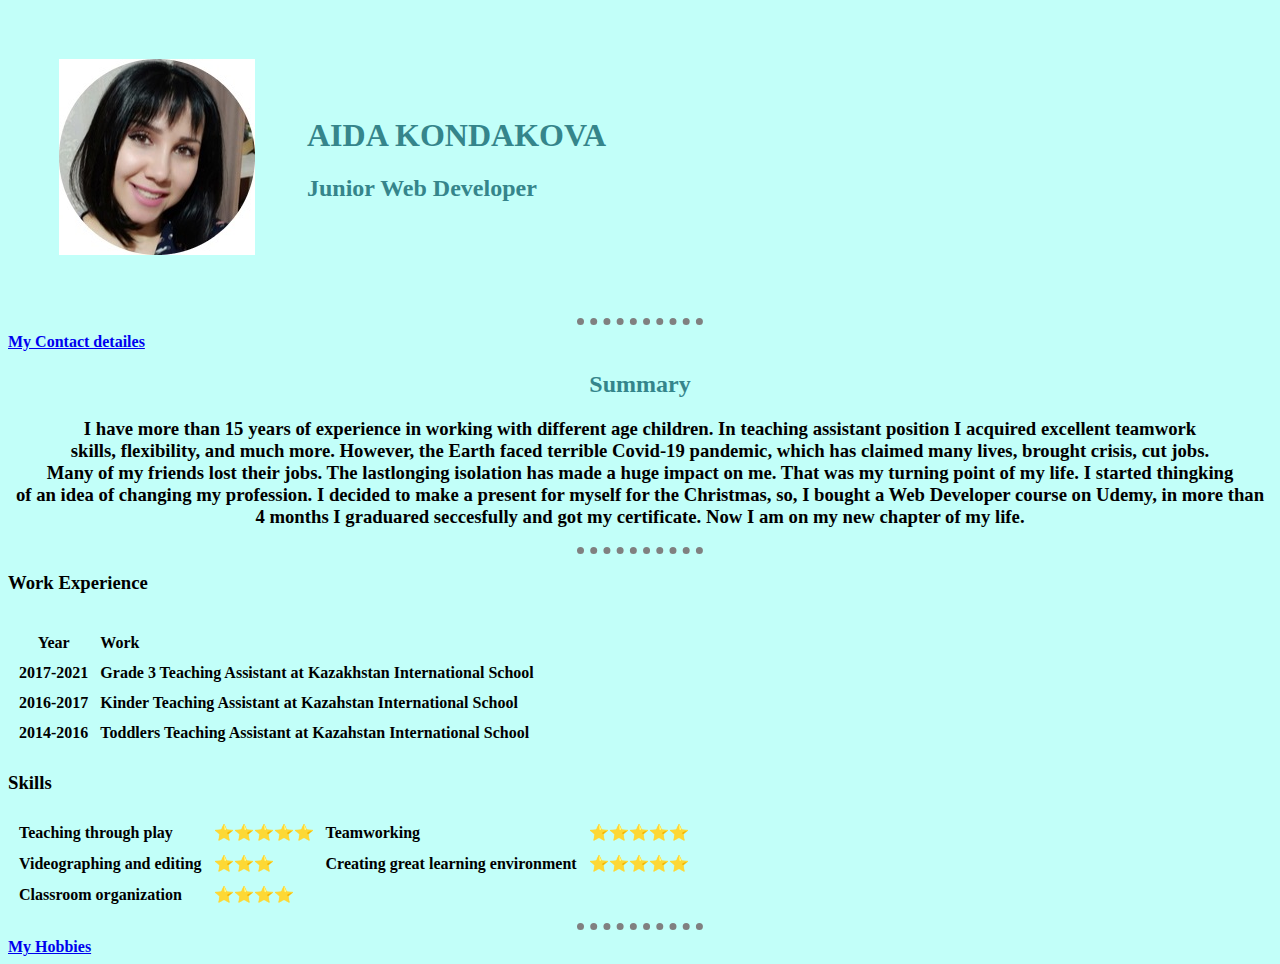
<file: index.html>
<!DOCTYPE html>
<html lang="en" dir="ltr">
  <head>
    <meta charset="utf-8">

    <table cellspacing="50">

  <tr>
      <td><img src="Photos/swsx3r6aatfaOnC99ndMfpLJlOoLdurNY3dQGbfSZTablo6A-Y9NXMBRjj4oTjWtvbc3TeqN[1]-modified.jpg"/></td>

      <td>  <h1>AIDA KONDAKOVA</h1>

         <h2>Junior Web Developer</h2> </td>
    </tr>
  <link rel="stylesheet" href="css/style.css">
</table>

    <title>AidaJuniorWebDev</title>
      <hr/>


  <a href="myaddress.html"<h4><b>My Contact detailes</b></h4></a>



  </head>

<body>


    <center>
      <h2><b>Summary</b></h2>
      </center>


      <center>

      <h3><b>I have more than 15 years of experience in working with different age children. In teaching assistant position I acquired excellent teamwork<br>

         skills, flexibility, and much more. However, the Earth faced terrible Covid-19 pandemic, which has claimed many lives, brought crisis, cut jobs.<br>

         </dr>
        Many of my friends lost their jobs. The lastlonging isolation has made a huge impact on me. That was my turning point of my life. I started thingking<br>
        of an idea of changing my profession. I decided to make a present for myself for the Christmas, so, I bought a Web Developer course on Udemy, in more than<br>
        4 months I graduared seccesfully and got my certificate. Now I am on my new chapter of my life.<br></h3>
        </center>


  <hr/>

         <table cellspacing="10">
             <tr>
                    <h3><b>Work Experience</b></h3>
             <tr>
                 <th><b>Year</b></td> <td><b> Work</b></th>
             </tr> <td>2017-2021 </td>
                <td>Grade 3 Teaching Assistant at Kazakhstan International School</td>
                </tr>
                <td>2016-2017</td> <td>Kinder Teaching Assistant at Kazahstan International School</td>
           </tr>
                <td>2014-2016</td>
                <td>Toddlers Teaching Assistant at Kazahstan International School</td>
           </tr>
          </table>

           <table>

           <h3>Skills</h3>
           <table cellspacing="10">

          <tr>
            <td>Teaching through play</td>
            <td>⭐⭐⭐⭐⭐</td>
            <td>Teamworking</td>
            <td>⭐⭐⭐⭐⭐</td>
            </tr>
        <tr>
            <td>Videographing and editing</td>
            <td>⭐⭐⭐</td>
             <td>Creating great learning environment</td>
            <td>⭐⭐⭐⭐⭐</td>
          </tr>
          <tr>
            <td>Classroom organization</td>
            <td>⭐⭐⭐⭐</td>
          </tr>

            </table>

            <hr/>

            <a href="hobbies.html"<b>My Hobbies</b></a>





  </body>
</html>
</file>
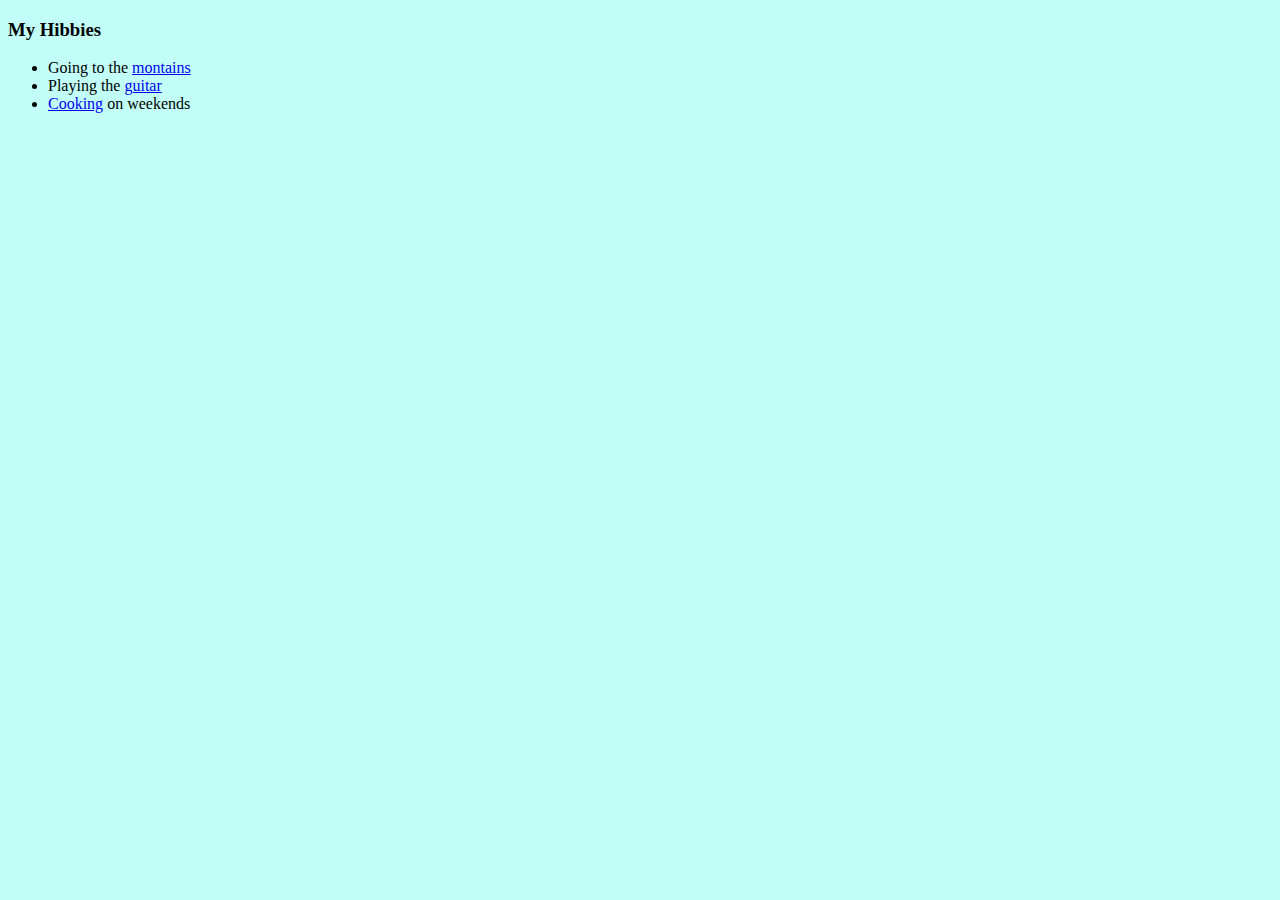
<file: hobbies.html>
<!DOCTYPE html>
<html lang="en" dir="ltr">
  <head>
    <meta charset="utf-8">
    <link rel="stylesheet" href="css/style.css">
    <style>

     body { background-Image: url ="https://inhabitat.com/wp-content/blogs.dir/1/files/2013/03/drina-river-home-serbia-lead.jpg"
          background-position: center;
        }
     </style>
    <title>My Hobbies</title>



  </head>
  <body>
    <h3>My Hibbies</h3>
    <ul>
      <li>Going to the <a href="https://www.youtube.com/watch?v=seSK9lZt7_E"<em>montains</em></a></li>
        <li>Playing the <a href="https://www.youtube.com/watch?v=mO6nH_bPCkk"<em>guitar</em></a></li>
        <li> <a href="https://www.thechristhospital.com/PublishingImages/Healthspirations%20Photos/cooking.jpg"<em>Cooking</em></a> on weekends</li>
    </ul>
<form></form>
  </body>
</html>
</file>
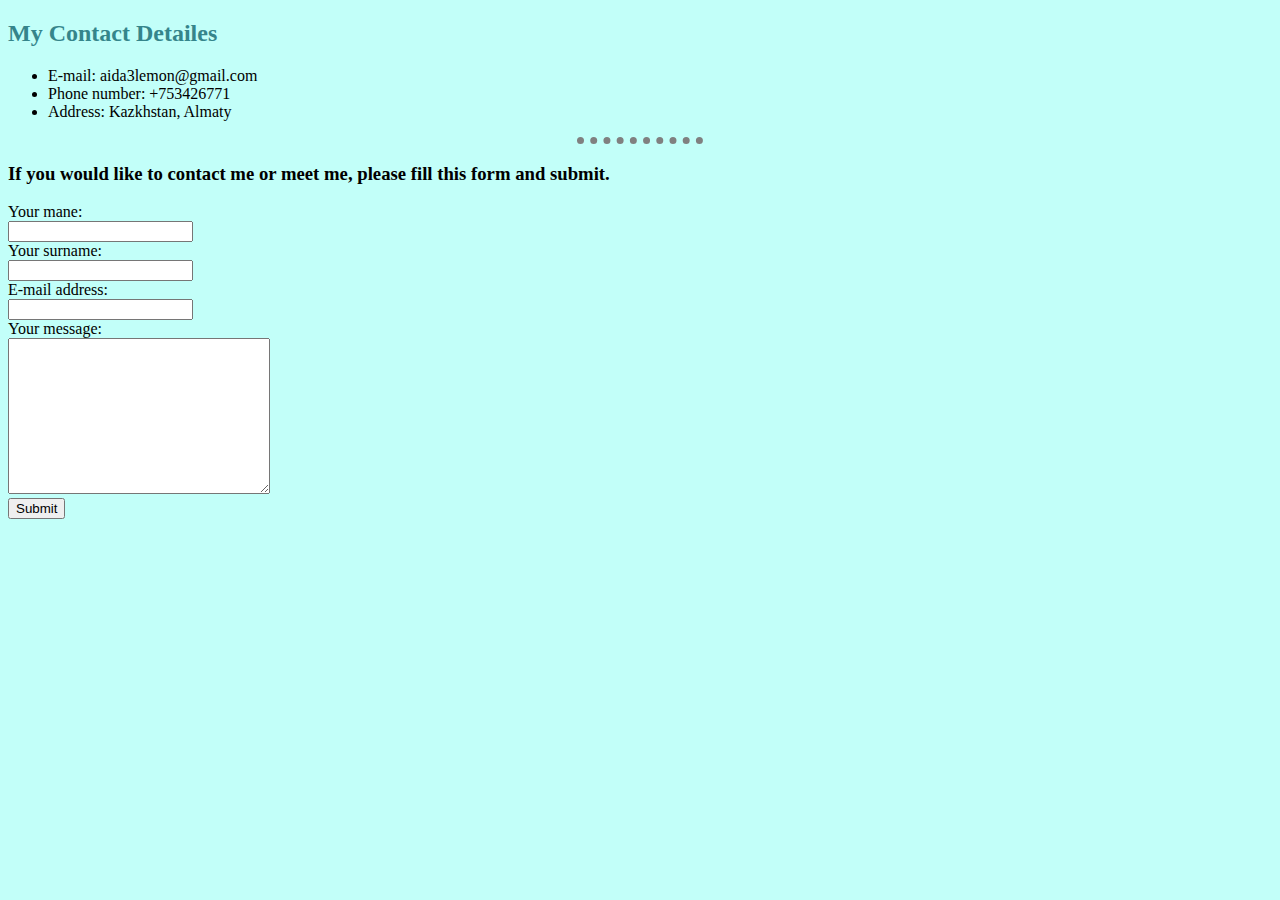
<file: myaddress.html>
<!DOCTYPE html>
<html lang="en" dir="ltr">
  <head>
    <meta charset="utf-8">

<link rel="stylesheet" href="css/style.css">

    <title>My Contact Details</title>



  </head>

  <body>
    <h2>My Contact Detailes</h2>
    <ul>
    <li>E-mail: aida3lemon@gmail.com</li>
    <li>Phone number: +753426771</li>
    <li>Address: Kazkhstan, Almaty</li>
  </ul>
  <hr>
  <h3>If you would like to contact me or meet me, please fill this form and submit.</h3>
  <form action ="mailto:aida3lemon@gmail.com" method="post" enctype ="text/plain">
        <lable>Your mane:</lable><br>
       <input type="text" name="yourname" value=""><br>

         <lable>Your surname:</lable><br>
        <input type="text" surname="yoursurname" value=""><br>

       <lable>E-mail address:</lable><br>
         <input type="text" email="youremail" value=""><br>

         <lable>Your message:</lable><br>

<textarea name="name" rows="10" cols="30"></textarea><br>
   <input type="submit"="><br>


  </form

  </body>
</html>
</file>
<file: css/style.css>
BODY
    {background-color:  #C2FFF9; }

    h1 {color: #35858B;}
 h2 {color: #35858B; }




    hr     {   border-style: none;
             border-top-style: dotted;
             border-color: gray;
             border-width: 7px;
             width: 10%;
                   }
</file>
